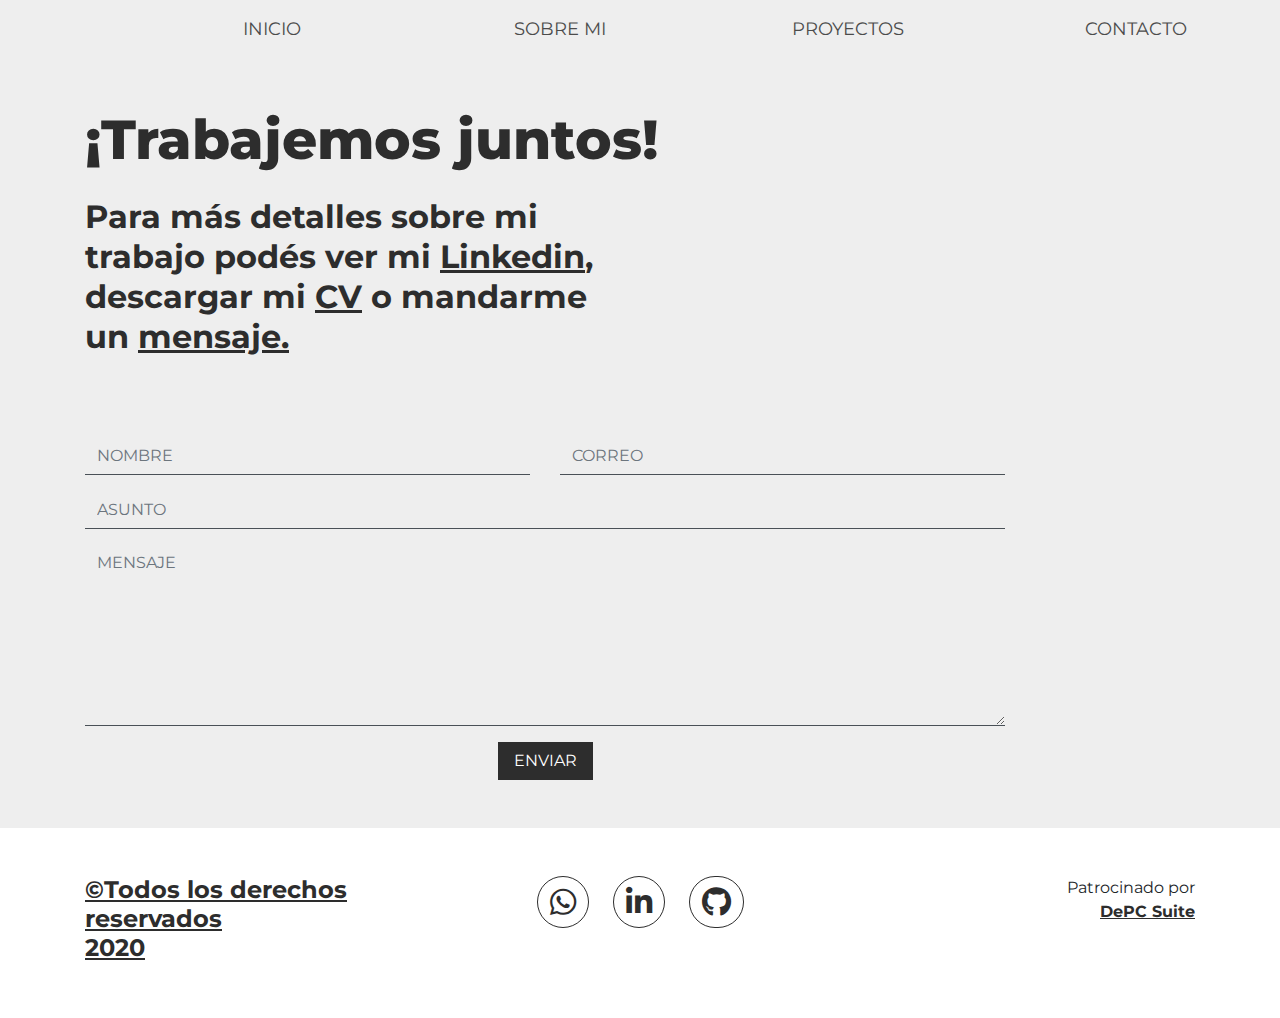
<file: contacto.html>
<!DOCTYPE html>
<html lang="es">

<head>
  <meta charset="UTF-8">
  <meta name="viewport" content="width=device-width, initial-scale=1.0">
  <title>Contacto</title>
  <link rel="stylesheet" href="css/bootstrap.min.css">
  <link rel="stylesheet" href="css/fontawesome/css/fontawesome.min.css">
  <link rel="stylesheet" href="css/fontawesome/css/all.min.css">
  <link rel="stylesheet" href="css/estilos.css">
  <script src="js/jquery-3.4.1.slim.min.js"></script>
  <script src="js/bootstrap.bundle.min.js"></script>
  <link href="https://fonts.googleapis.com/css?family=Montserrat&display=swap" rel="stylesheet">
  <link href="https://fonts.googleapis.com/css?family=Montserrat:100,200,300,400,500,600,700,800,900&display=swap"
    rel="stylesheet">
</head>

<body>
 <nav class="navbar navbar-expand-md">
    <div class="container-fluid">
      <button class="navbar-toggler" type="button" data-toggle="collapse" data-target="#navbarsExampleDefault"
        aria-controls="navbarsExampleDefault" aria-expanded="false" aria-label="Toggle navigation">
        <span class="navbar-toggler-icon fa fa-bars"></span>
      </button>
    </div>
    <div class="collapse navbar-collapse" id="navbarsExampleDefault">
      <ul class="navbar-nav mr-auto">
        <li class="nav-item">
          <a class="nav-link" href="index.html">Inicio</a>
        </li>
        <li class="nav-item">
          <a class="nav-link" href="sobre-mi.html">Sobre mi</a>
        </li>
        <li class="nav-item">
          <a class="nav-link" href="proyectos.html">Proyectos</a>
        </li>
        <li class="nav-item active">
          <a class="nav-link" href="contacto.html">Contacto</a>
        </li>
      </ul>
    </div>
  </nav>

  <div class="container">
    <section id="contacto">
      <div class="row pt-4 pt-sm-5">
        <div class="col-12">
          <h1>¡Trabajemos juntos!</h1>
        </div>
      </div>
      <div class="row py-4 pt-sm-3">
        <div class="col-12 col-sm-6">
          <h2>Para más detalles sobre mi trabajo podés ver mi <a href="https://linkedin.com"
              target="_blank">Linkedin</a>, descargar mi <a href="">CV</a> o mandarme un <a
              href="contacto.html">mensaje.</a>
          </h2>
        </div>
      </div>

      <div class="row">
        <div class="col-12 col-sm-10">
          <form action="">
            <div class="row pt-3 pt-sm-5">
              <div class="col 12 col-sm-6 form-group">
                <input type="text" name="txtNombre" id="txtNombre" class="form-control" required placeholder="NOMBRE">
              </div>
              <div class="col-12 col-sm-6 form-group">
                <input type="email" name="txtCorreo" id="txtCorreo" class="form-control" required placeholder="CORREO">
              </div>
              <div class="col-12 form-group">
                <input type="text" name="txtAsunto" id="txtAsunto" class="form-control" required placeholder="ASUNTO">
              </div>
              <div class="col-12 form-group">
                <textarea name="txtMensaje" id="txtMensaje" rows="7" class="form-control" placeholder="MENSAJE"
                  required></textarea>
              </div>
            </div>
            <div class="row pb-5">
              <div class="col-12 text-center">
                <input type="submit" name="btnEnviar" value="ENVIAR" class="btn">
              </div>
            </div>
          </form>
        </div>
      </div>
    </section>
  </div>

  <footer>
    <div class="container-fluid">
      <div class="container">
        <div class="row py-sm-5">
          <div class="col-12 col-sm-4 text-center text-sm-left">
            <div class="row pt-4 pt-sm-0">
              <div class="col-12">
                <h4><a href="index.html"><span> ©Todos los derechos reservados <br>2020</span></h4>
              </div>
            </div>
          </div>
          <div class="col-12 col-sm-4 text-center text-sm-center">
            <div class="row pt-2 pt-sm-0">
              <div class="col-12">
                <a href="https://api.whatsapp.com/send?phone=541134247078&amp;text=Hola" target="_blank"><i
                    class="fab fa-whatsapp"></i></a>
                <a href="https://www.linkedin.com" target="_blank"><i class="fab fa-linkedin-in"></i></a>
                <a href="https://github.com" target="_blank"><i class="fab fa-github"></i></a>
              </div>
            </div>
          </div>
          <div class="col-12 col-sm-4 text-center text-sm-right">
            <div class="row pt-4 pt-sm-0">
              <div class="col-12">
                <p>Patrocinado por <br><a href="https://depcsuite.com" target="_blank"><span>DePC Suite</span></a></p>
              </div>
            </div>
          </div>
        </div>
      </div>
    </div>
  </footer>




</body>

</html>
</file>
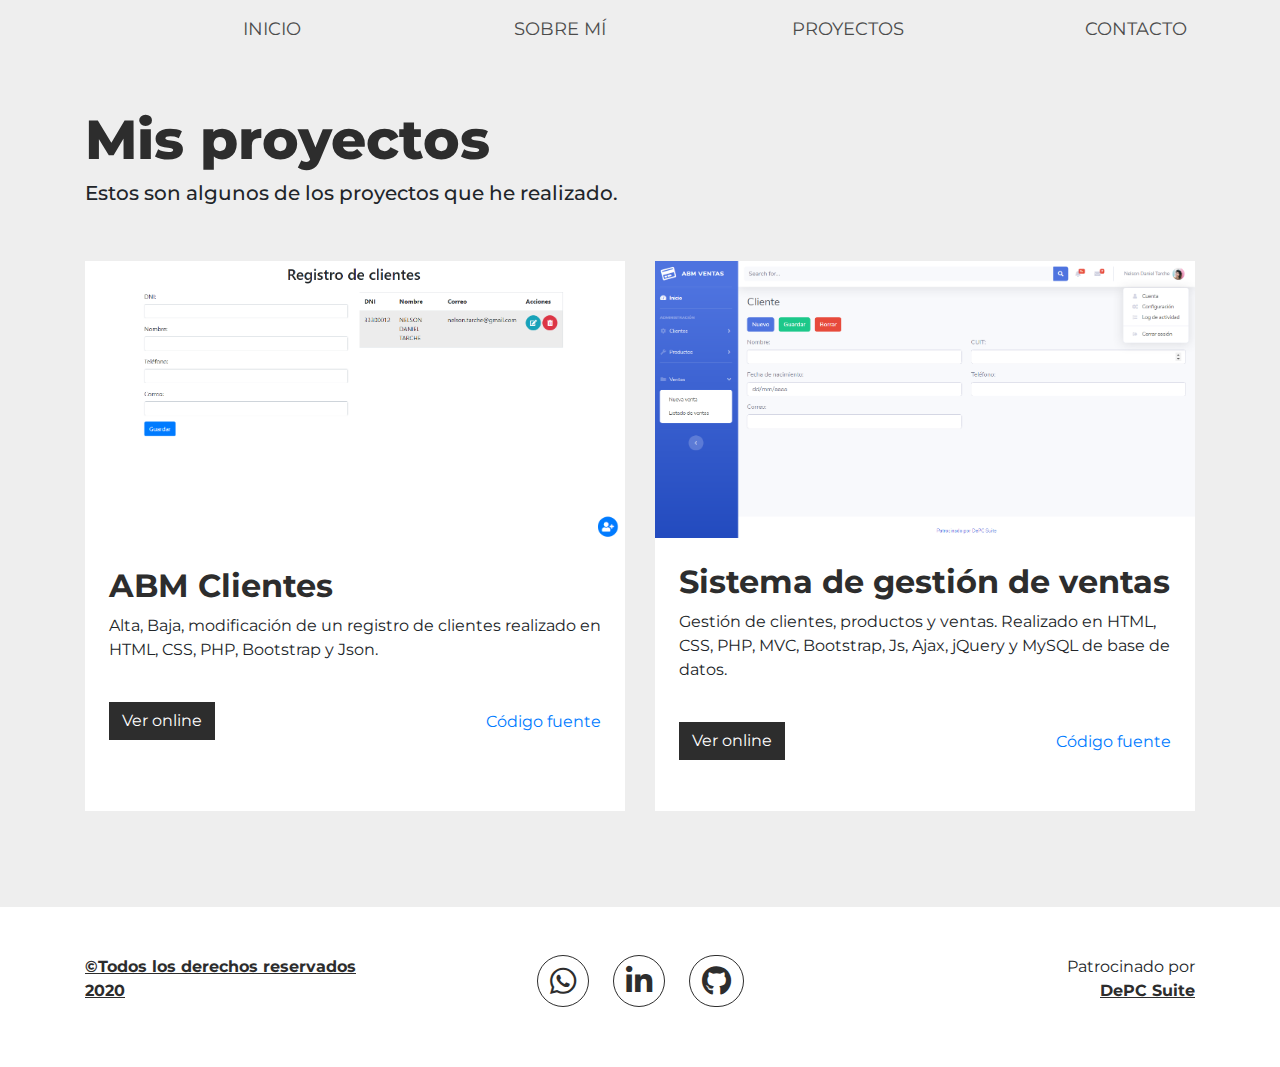
<file: proyectos.html>
<!DOCTYPE html>
<html lang="es">

<head>
  <meta charset="UTF-8">
  <meta name="viewport" content="width=device-width, initial-scale=1.0">
  <title>Proyectos</title>
  <link rel="stylesheet" href="css/bootstrap.min.css">
  <link rel="stylesheet" href="css/fontawesome/css/fontawesome.min.css">
  <link rel="stylesheet" href="css/fontawesome/css/all.min.css">
  <link rel="stylesheet" href="css/estilos.css">
  <script src="js/jquery-3.4.1.slim.min.js"></script>
  <script src="js/bootstrap.bundle.min.js"></script>
  <link href="https://fonts.googleapis.com/css?family=Montserrat&display=swap" rel="stylesheet">
  <link href="https://fonts.googleapis.com/css?family=Montserrat:100,200,300,400,500,600,700,800,900&display=swap"
    rel="stylesheet">
</head>

<body>

  <nav class="navbar navbar-expand-md">
    <div class="container-fluid">
      <button class="navbar-toggler" type="button" data-toggle="collapse" data-target="#navbarsExampleDefault"
        aria-controls="navbarsExampleDefault" aria-expanded="false" aria-label="Toggle navigation">
        <span class="navbar-toggler-icon fa fa-bars"></span>
      </button>
    </div>

    <div class="collapse navbar-collapse" id="navbarsExampleDefault">
      <ul class="navbar-nav mr-auto">
        <li class="nav-item">
          <a class="nav-link" href="index.html">Inicio</a>
        </li>
        <li class="nav-item">
          <a class="nav-link" href="sobre-mi.html">Sobre mí</a>
        </li>
        <li class="nav-item active">
          <a class="nav-link" href="proyectos.html">Proyectos</a>
        </li>
        <li class="nav-item">
          <a class="nav-link" href="contacto.html">Contacto</a>
        </li>
      </ul>

    </div>
  </nav>
  <div class="container">
    <section id="proyectos">
      <div class="row pt-4 pt-sm-5">
        <div class="col-12 col-sm-6">
          <h1>Mis proyectos</h1>
        </div>
      </div>
      <div class="row pb-5">
        <div class="col-12 col-sm-6">
          <h3>Estos son algunos de los proyectos que he realizado.</h3>
        </div>
      </div>

      <div class="row pb-5">
        <div class="col-12 col-sm-6 pb-5">
          <div class="bg-white">
            <img src="images/abmclientes.png" alt="ABM Clientes" class="img-fluid">
            <div class="row p-4">
              <div class="col-12">
                <h2>ABM Clientes</h2>
                <p>Alta, Baja, modificación de un registro de clientes realizado en HTML, CSS, PHP, Bootstrap y Json.
                </p>
                <div class="row pt-4">
                  <div class="col-6 text-left">
                    <a href="https://cuevana2.io" class="btn" target="_blank">Ver online</a>
                  </div>
                  <div class="col-6 text-right pt-2">
                    <a href="https://github.com" target="_blank">Código fuente</a>
                  </div>
                </div>
              </div>
            </div>
          </div>
        </div>



        <div class="col-12 col-sm-6 pb-5">
          <div class="bg-white">
            <img src="images/abmventas.png" alt="ABM Clientes" class="img-fluid">
            <div class="row p-4">
              <div class="col-12">
                <h2>Sistema de gestión de ventas</h2>
                <p>Gestión de clientes, productos y ventas. Realizado en HTML, CSS, PHP, MVC, Bootstrap, Js, Ajax,
                  jQuery
                  y
                  MySQL de base de datos.
                </p>
                <div class="row pt-4">
                  <div class="col-6 text-left">
                    <a href="https://cuevana2.io" class="btn" target="_blank">Ver online</a>
                  </div>
                  <div class="col-6 text-right pt-2">
                    <a href="https://github.com" target="_blank">Código fuente</a>
                  </div>
                </div>
              </div>
            </div>
          </div>
        </div>
      </div>

    </section>
  </div>

  <footer>
    <div class="container-fluid">
      <div class="container">
        <div class="row py-sm-5">
          <div class="col-12 col-sm-4 text-center text-sm-left">
            <div class="row pt-4 pt-sm-0">
              <div class="col-12">
                <p><a href="index.html"><span> ©Todos los derechos reservados <br>2020</span></p>
              </div>
            </div>
          </div>
          <div class="col-12 col-sm-4 text-center text-sm-center">
            <div class="row pt-2 pt-sm-0">
              <div class="col-12">
                <a href="https://api.whatsapp.com/send?phone=541134247078&amp;text=Hola" target="_blank"><i
                    class="fab fa-whatsapp"></i></a>
                <a href="https://www.linkedin.com" target="_blank"><i class="fab fa-linkedin-in"></i></a>
                <a href="https://github.com" target="_blank"><i class="fab fa-github"></i></a>
              </div>
            </div>
          </div>
          <div class="col-12 col-sm-4 text-center text-sm-right">
            <div class="row pt-4 pt-sm-0">
              <div class="col-12">
                <p>Patrocinado por <br><a href="https://depcsuite.com" target="_blank"><span>DePC Suite</span></a></p>
              </div>
            </div>
          </div>
        </div>
      </div>
    </div>
  </footer>

</body>

</html>
</file>
<file: css/estilos.css>
body{
    background-color: #EEEEEE;
    font-family: 'Montserrat', sans-serif;
}

h1{
    font-size: 55px;
    font-weight: 800;
    color: #2D2D2D;
}

h2{
    font-weight: 700;
    line-height: 40px;
    color: #2D2D2D;
}

.nav-link{
    color: #4B4B4B;
    text-decoration: none;
    font-size: 18px;
    width: 288px;
    text-transform: uppercase;
    text-align: center; 
}

.nav-link.active{
    font-weight: bold ;
    text-decoration: underline;
    text-underline-position: under;
}

.navbar{
    padding: 8px 0px;
}

.btn{
    background-color: #2D2D2D;
    color: white;
    border-radius: 0px;
}

footer{
    background-color: white;
}

footer a{
    color: #2D2D2D;
}

footer i{
    font-size: 30px;
    border: solid 1px;
    border-radius: 40px;
    padding: 10px 12px;
    margin-left: 10px;
    margin-right: 10px;
}

footer span{
    text-decoration: underline;
    font-weight: 700;

}

.form-control{
    background-color: #EEEEEE;
    border: 0px;
    border-bottom: solid 1px;
    border-radius: 0px;
}

section h2 a{
    color: #2D2D2D;
    text-decoration: underline;
}

h3{
    font-size: 20px;
}

form .btn{
    padding-left: 15px;
    padding-right: 15px;
}

.btn:hover{
    background-color: white;
    color: #2D2D2D;
    border: solid 1px #2D2D2D;
}

.navbar-toggler-icon{
    padding: 6px;
}

#proyectos .bg-white{
    min-height: 550px;
}

#sobre-mi i{
    font-size: 45px;
    padding: 20px;
    color: white;
    background-color: #2D2D2D;
}

h5{
    padding-top: 12px;
    padding-bottom: 10px;
    font-weight: bold;
}

#sobre-mi .bg-white{
    min-height: 300px;
}

#sobre-mi .bg-white p{
    color: grey;
    font-weight: 500;
}

#exp{
    background-color: #2D2D2D;
}

h6{
    color: white;
    font-size: 40px;
    font-weight: bold;
}

#exp p{
    color:#EEEEEE;
}

#sobre-mi img{
    height: 200px;
    border-radius: 100px;
    border: solid #2D2D2D 10px;
}

#sobre-mi .btn{
    padding-left: 20px;
    padding-right: 20px;
    font-weight: 500;
}

#parrafo p{
    color: #2D2D2D;
    font-weight: 500;
    font-size: 18px;
}

#exp span{
    font-weight: bold;
    color: white;

}

#index{
    background-size: 100%;
    
}

#inicio h2{
    font-weight: 500;
    font-size: 30px;
    
}

#inicio h1{
    font-size: 80px;
}

#index footer{
    margin-top: 31px;
}

#inicio .btn{
    font-weight: 500;
}

#descr{
    border-bottom: grey solid 1px;
}

#decor img{
    height: 90px;
}

@media (max-width: 700px) {/* Para mobile */
    h1{
        font-size: 40px;
    }
    h2{
        font-size: 21px;
        font-weight: bold;
        line-height: 35px;
    }
    .navbar{
        background-color: white;
        padding: 0px;
    }
    footer p{
        display: none;
    }
    .bg-white .btn{
        padding: 10px;
    }
    #proyectos .bg-white{
        min-height: 465px;
    }
    ul{
        background-color: white;
        
    }
    .nav-link{
        color: white;
        margin-left: 19px;
        padding: 10px;
        border-bottom: solid 1px white;
    }
    .nav-item.active{
        text-decoration: none;
        
    }
    footer i{
        font-size: 30px;
        border: none;
    }
    h4{
        font-size: 16px;
        line-height: 25px;
        margin-bottom: 70px;
    }
    h4 span{
        text-decoration: underline;
        color: #2D2D2D;
        font-weight: bold;
    }
    #exp h4{
        color: white;
    }
    #exp h4 span{
        color: white;
    }
    #pie{
        bottom: 0px;
        position: fixed;
        width: 100%;
    }
    #inicio h1{
        font-size: 50px;
    }
    #inicio h2{
        font-size: 18px;
        font-weight: 600;
    }
    .navbar-collapse{
        height: 90vh;
        background-color: #2D2D2D;
    }
    nav li{
        background-color: #2D2D2D;
    }



}
</file>
